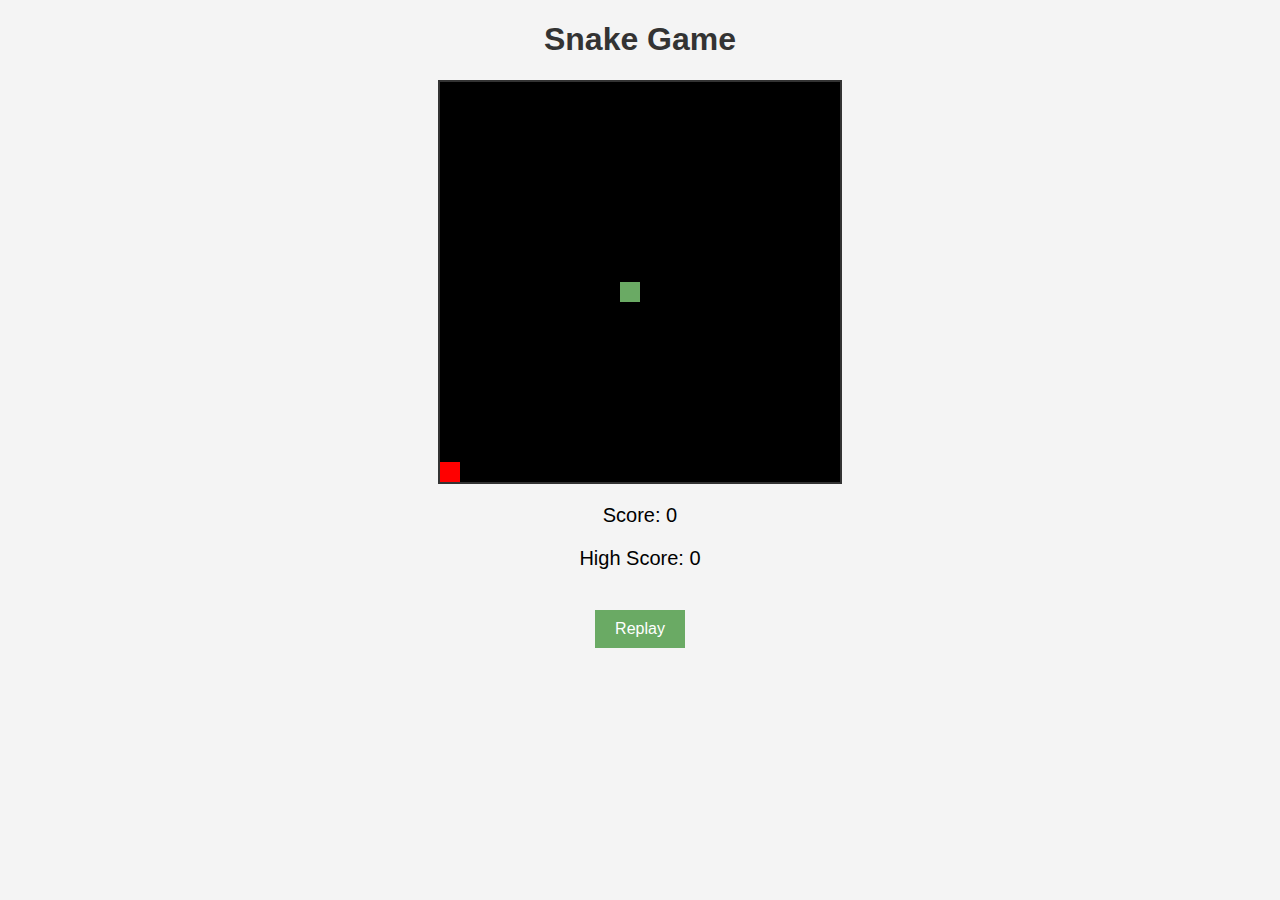
<file: AI.html>
<!DOCTYPE html>
<html lang="en">
<head>
    <meta charset="UTF-8">
    <meta name="viewport" content="width=device-width, initial-scale=1.0">
    <title>Snake Game</title>
    <style>
        body {
            font-family: Arial, sans-serif;
            text-align: center;
            margin: 0;
            padding: 0;
            background-color: #f4f4f4;
        }

        canvas {
            border: 2px solid #333;
            margin: 20px auto;
            display: block;
            background-color: #000;
        }

        h1 {
            color: #333;
        }

        #score, #highScore {
            font-size: 20px;
            margin-top: 10px;
        }

        #replay {
            margin-top: 20px;
            padding: 10px 20px;
            font-size: 16px;
            background-color: #6aaa64;
            color: white;
            border: none;
            cursor: pointer;
        }

        #replay:hover {
            background-color: #5c8c57;
        }
    </style>
</head>
<body>
    <h1>Snake Game</h1>
    <canvas id="gameCanvas" width="400" height="400"></canvas>
    <p id="score">Score: 0</p>
    <p id="highScore">High Score: 0</p>
    <button id="replay" onclick="restartGame()">Replay</button>
    <script>
        const canvas = document.getElementById("gameCanvas");
        const ctx = canvas.getContext("2d");

        const box = 20; // Size of each grid square
        let score = 0;
        let highScore = 0;

        let snake = [{ x: 9 * box, y: 10 * box }]; // Snake array with initial position
        let food = { x: Math.floor(Math.random() * 20) * box, y: Math.floor(Math.random() * 20) * box }; // Random food position

        let direction = null;
        let game;

        // Listen for arrow key presses
        document.addEventListener("keydown", event => {
            if (event.key === "ArrowUp" && direction !== "DOWN") direction = "UP";
            else if (event.key === "ArrowDown" && direction !== "UP") direction = "DOWN";
            else if (event.key === "ArrowLeft" && direction !== "RIGHT") direction = "LEFT";
            else if (event.key === "ArrowRight" && direction !== "LEFT") direction = "RIGHT";
        });

        function draw() {
            // Draw background
            ctx.fillStyle = "#000";
            ctx.fillRect(0, 0, canvas.width, canvas.height);

            // Draw snake
            for (let i = 0; i < snake.length; i++) {
                ctx.fillStyle = i === 0 ? "#6aaa64" : "#c9b458"; // Head is green, body is yellow
                ctx.fillRect(snake[i].x, snake[i].y, box, box);
            }

            // Draw food
            ctx.fillStyle = "#ff0000"; // Food is red
            ctx.fillRect(food.x, food.y, box, box);

            // Move snake
            let headX = snake[0].x;
            let headY = snake[0].y;

            if (direction === "UP") headY -= box;
            if (direction === "DOWN") headY += box;
            if (direction === "LEFT") headX -= box;
            if (direction === "RIGHT") headX += box;

            // Check if snake eats food
            if (headX === food.x && headY === food.y) {
                score++;
                document.getElementById("score").innerText = `Score: ${score}`;
                food = {
                    x: Math.floor(Math.random() * 20) * box,
                    y: Math.floor(Math.random() * 20) * box
                };
            } else {
                snake.pop(); // Remove tail if not eating food
            }

            // Add new head to snake
            const newHead = { x: headX, y: headY };

            // Check collisions
            if (headX < 0 || headY < 0 || headX >= canvas.width || headY >= canvas.height || collision(newHead, snake)) {
                clearInterval(game);
                updateHighScore();
                alert("Game Over! Your score: " + score);
            }

            snake.unshift(newHead);
        }

        function collision(head, snake) {
            for (let i = 0; i < snake.length; i++) {
                if (head.x === snake[i].x && head.y === snake[i].y) {
                    return true;
                }
            }
            return false;
        }

        function updateHighScore() {
            if (score > highScore) {
                highScore = score;
                document.getElementById("highScore").innerText = `High Score: ${highScore}`;
            }
        }

        function restartGame() {
            clearInterval(game);
            updateHighScore();
            score = 0;
            document.getElementById("score").innerText = `Score: ${score}`;
            direction = null;
            snake = [{ x: 9 * box, y: 10 * box }];
            food = { x: Math.floor(Math.random() * 20) * box, y: Math.floor(Math.random() * 20) * box };
            game = setInterval(draw, 100);
        }

        // Initialize game
        game = setInterval(draw, 100);
    </script>
</body>
</html>
</file>
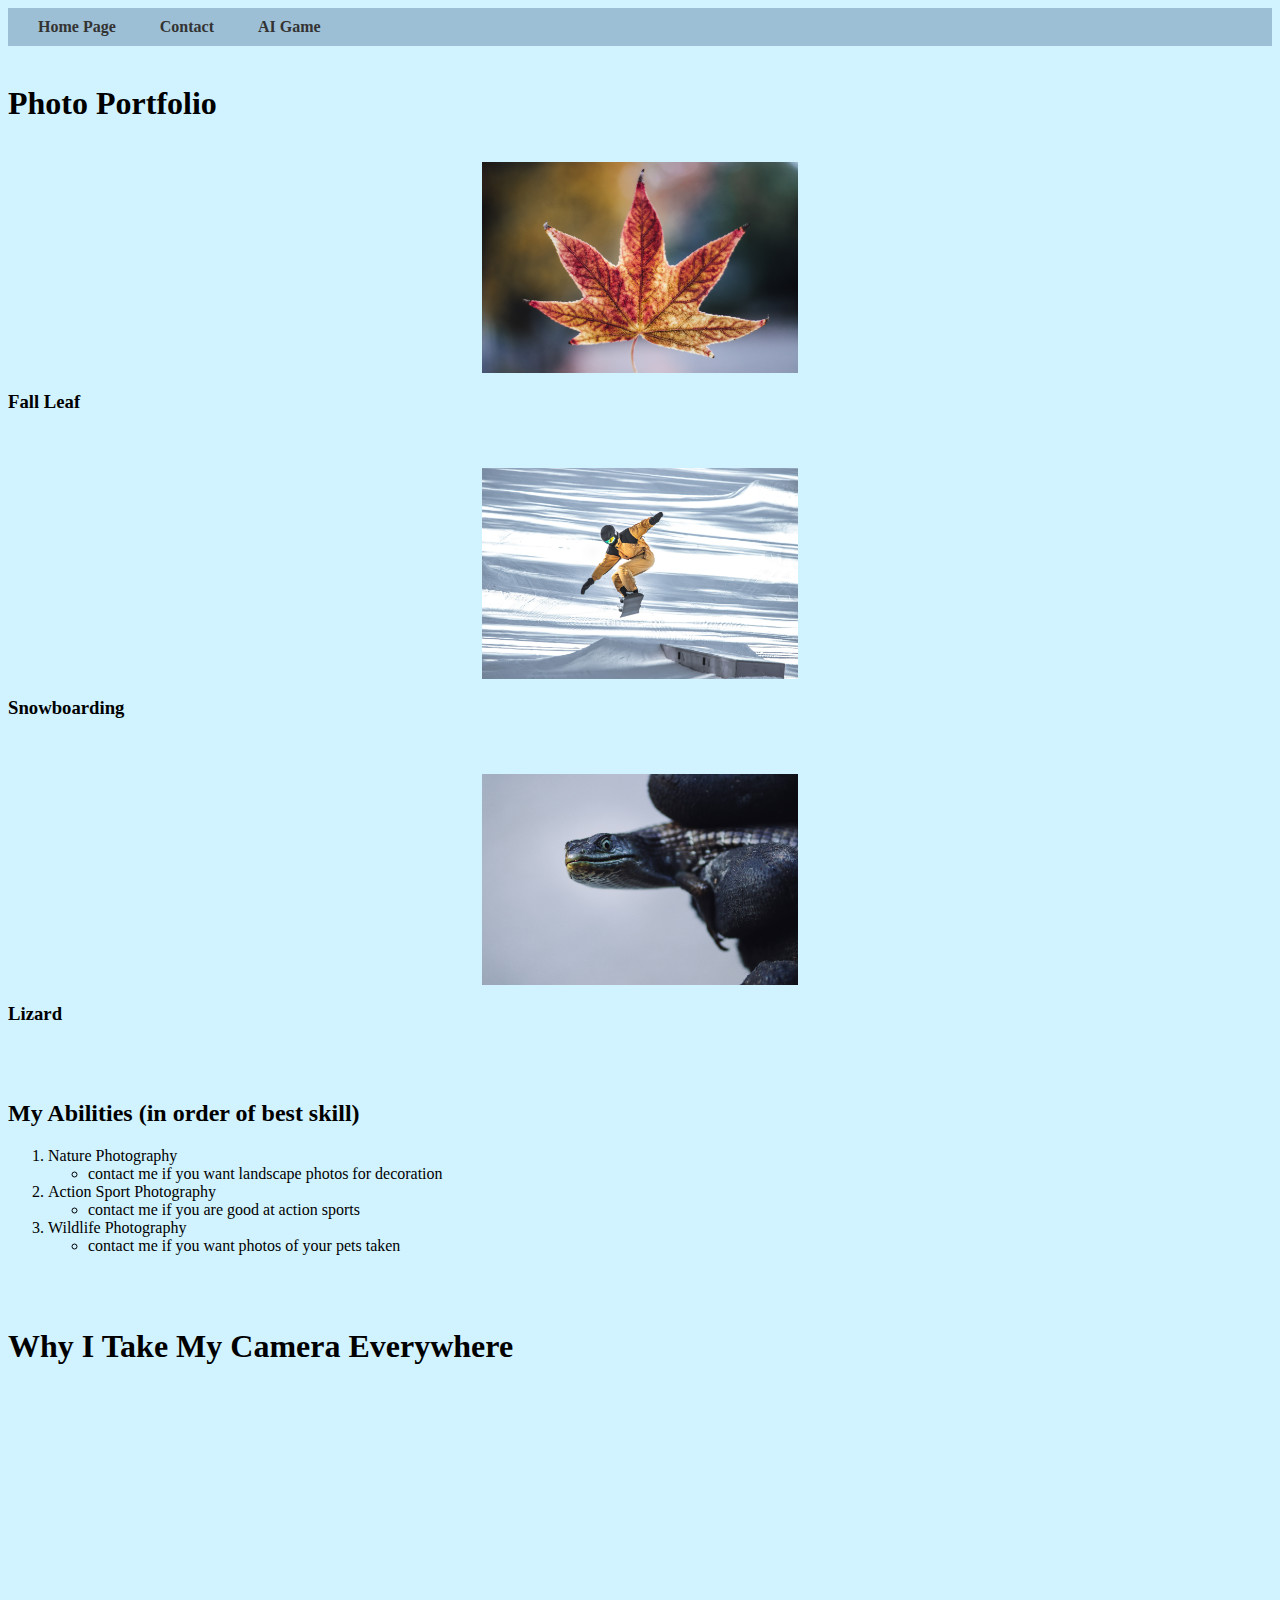
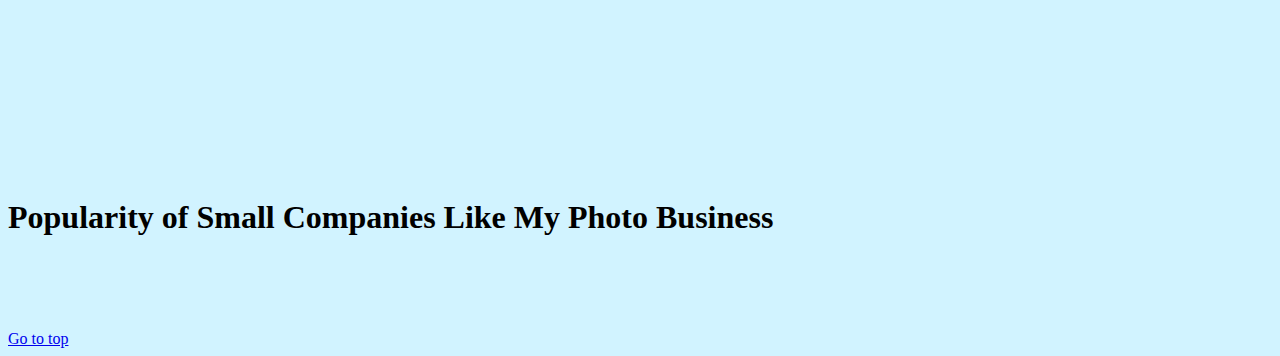
<file: scratch.html>
<!DOCTYPE html>
<html lang="en">
<head>
    <meta charset="UTF-8">
    <meta name="viewport" content="width=device-width, initial-scale=1.0">
    <title>Scratch</title>
    <link rel="stylesheet" type="text/css" href="css/scratch.css">
</head>
<body style="background-color: rgb(209, 243, 255);">
    <div>
         <nav>
            <a href="index.html">Home Page</a>
            <a href="contact.html">Contact</a>
            <a href="AI.html">AI Game</a>
         </nav>
    </div>
    <br>
    <!--Main Page-->
    <div>
        <h1>Photo Portfolio</h1>
        <br>
        <img src="assets/img/Leaf.jpg" alt="Leaf" width="500">
        <h3>Fall Leaf</h3>
        <br><br>
        <img src="assets/img/Snowboarding.jpg" alt="Snowboarding" width="500">
        <h3>Snowboarding</h3>
        <br><br>
        <img src="assets/img/Lizard.jpg" alt="Lizard" width="500">
        <h3>Lizard</h3>
    </div>   
    <br><br>
    <div>
        <h2>My Abilities (in order of best skill)</h2>
        <ol>
            <li>Nature Photography</li>
                <ul>
                    <li>contact me if you want landscape photos for decoration</li>
                </ul>
            <li>Action Sport Photography</li>
                <ul>
                    <li>contact me if you are good at action sports</li>
                </ul>
            <li>Wildlife Photography</li>
                <ul>
                    <li>contact me if you want photos of your pets taken</li>
                </ul>
        </ol>
        <br><br>
    </div>
   
        <h1>Why I Take My Camera Everywhere</h1>
        <iframe width="560" height="315" src="https://www.youtube.com/watch?v=UTaKHqvmot8" title="YouTube video player" frameborder="0" allow="autoplay; encrypted-media" allowfullscreen></iframe>

<br><br><br><br><br>
    <h1>Popularity of Small Companies Like My Photo Business</h1>
    <div class='tableauPlaceholder' id='viz1745431121326' style='position: relative'><noscript><a href='#'><img alt='Popularity of Small Companies ' src='https:&#47;&#47;public.tableau.com&#47;static&#47;images&#47;Bo&#47;Book1_17454310917260&#47;PopularityofSmallCompanies&#47;1_rss.png' style='border: none' /></a></noscript><object class='tableauViz'  style='display:none;'><param name='host_url' value='https%3A%2F%2Fpublic.tableau.com%2F' /> <param name='embed_code_version' value='3' /> <param name='site_root' value='' /><param name='name' value='Book1_17454310917260&#47;PopularityofSmallCompanies' /><param name='tabs' value='no' /><param name='toolbar' value='yes' /><param name='static_image' value='https:&#47;&#47;public.tableau.com&#47;static&#47;images&#47;Bo&#47;Book1_17454310917260&#47;PopularityofSmallCompanies&#47;1.png' /> <param name='animate_transition' value='yes' /><param name='display_static_image' value='yes' /><param name='display_spinner' value='yes' /><param name='display_overlay' value='yes' /><param name='display_count' value='yes' /><param name='language' value='en-US' /><param name='filter' value='publish=yes' /></object></div>                <script type='text/javascript'>                    var divElement = document.getElementById('viz1745431121326');                    var vizElement = divElement.getElementsByTagName('object')[0];                    vizElement.style.width='100%';vizElement.style.height=(divElement.offsetWidth*0.75)+'px';                    var scriptElement = document.createElement('script');                    scriptElement.src = 'https://public.tableau.com/javascripts/api/viz_v1.js';                    vizElement.parentNode.insertBefore(scriptElement, vizElement);                </script>

    <br><br><br><br>
        <a href="#top">Go to top</a>
</body>
</html>
</file>
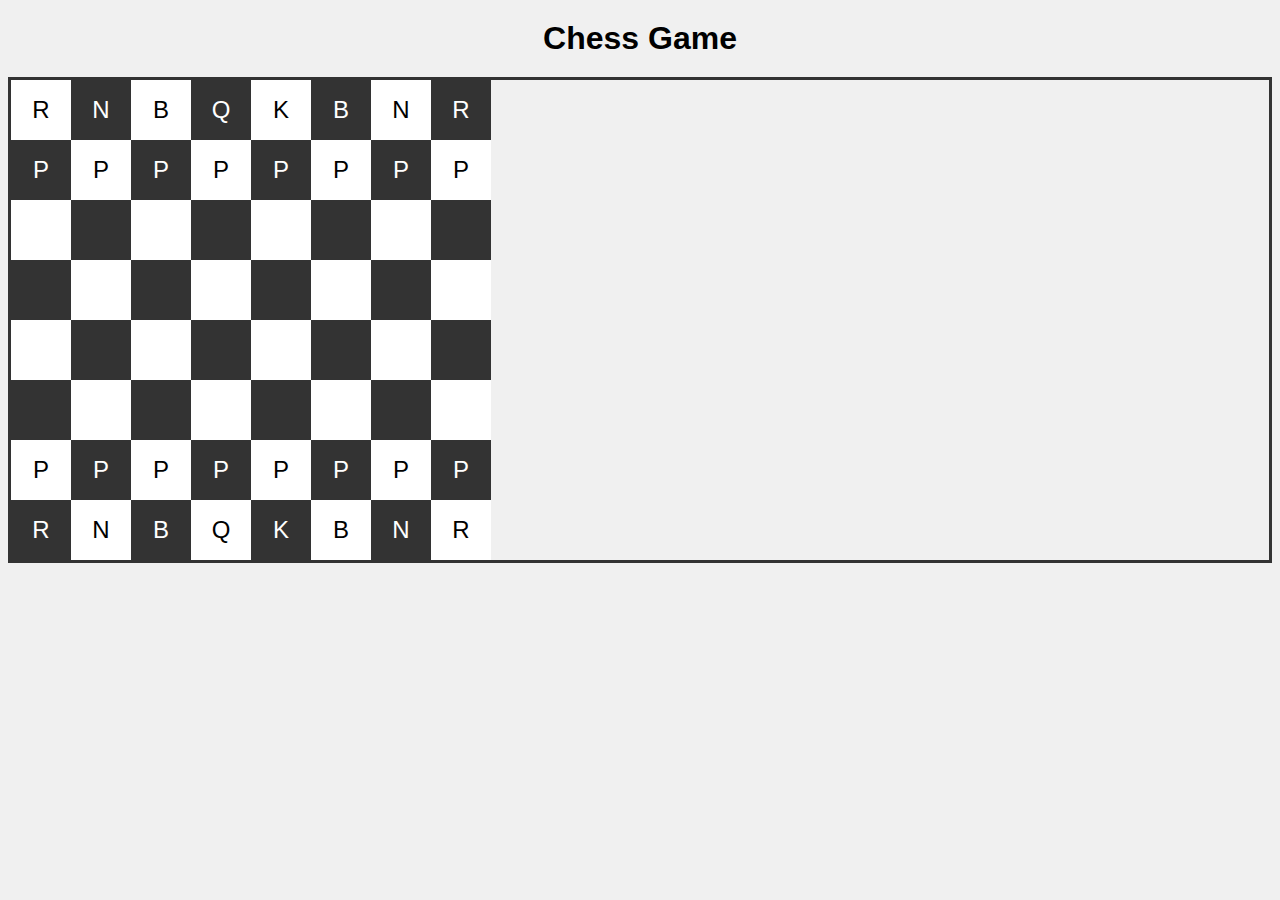
<file: webapp.html>
<!DOCTYPE html>
<html lang="en">
<head>
    <meta charset="UTF-8">
    <meta name="viewport" content="width=device-width, initial-scale=1.0">
    <title>Chess Game</title>
    <style>
        body {
            font-family: Arial, sans-serif;
            text-align: center;
            background-color: #f0f0f0;
        }
        h1 {
            margin: 20px;
        }
        .chess-board {
            display: grid;
            grid-template-columns: repeat(8, 60px);
            grid-template-rows: repeat(8, 60px);
            margin: 20px auto;
            border: 3px solid #333;
        }
        .tile {
            width: 60px;
            height: 60px;
            display: flex;
            align-items: center;
            justify-content: center;
            font-size: 24px;
        }
        .white {
            background-color: #fff;
        }
        .black {
            background-color: #333;
            color: #fff;
        }
    </style>
</head>
<body>
    <h1>Chess Game</h1>
    <div id="chessBoard" class="chess-board"></div>
    
    <script>
        const pieces = {
            0: ['R', 'N', 'B', 'Q', 'K', 'B', 'N', 'R'], // Black major pieces
            1: Array(8).fill('P'), // Black pawns
            6: Array(8).fill('P'), // White pawns
            7: ['R', 'N', 'B', 'Q', 'K', 'B', 'N', 'R']  // White major pieces
        };

        const board = [];

        function createBoard() {
            const chessBoard = document.getElementById('chessBoard');
            let isWhite = true;

            for (let i = 0; i < 8; i++) {
                board[i] = [];
                for (let j = 0; j < 8; j++) {
                    const tile = document.createElement('div');
                    tile.className = `tile ${isWhite ? 'white' : 'black'}`;
                    board[i][j] = tile;

                    // Add pieces
                    if (pieces[i]) {
                        tile.innerText = pieces[i][j] || '';
                    }

                    chessBoard.appendChild(tile);
                    isWhite = !isWhite;
                }
                isWhite = !isWhite; // Alternate rows
            }
        }

        createBoard();

        // Simple starting point for user interaction
        alert('Drag and drop pieces to move them! Note: AI functionality not implemented yet.');
    </script>
</body>
</html>
</file>
<file: css/scratch.css>
.common{
    text-align: center;
    font-family: 'Franklin Gothic Medium', 'Arial Narrow', Arial, sans-serif;
}

.header{
    height: 100px;
    background-color: rgb(0, 0, 0);
    color: white;
    line-height: 100px;
    font-size: xx-large;
}

.mainbody{
    background-color: white;

}

.footer{
    background-color: black;
    color: white;
    position: fixed;
    bottom: 0px;
    left: 1px;
    right: 1px;
    height: 25px;
    padding-top: 15px;
}

img{
    display: block;
    margin-left: auto;
    margin-right: auto;
    width: 25%;
}

nav{
    background-color: rgb(157, 191, 213);
    padding: 10px;
    overflow: hidden;
}

nav a{
    font-size: 16px;
    font-weight: bold;
    text-decoration: none;
    color: #333;
    padding: 20px;
}

nav a:hover{
    background-color: #ccc;
}
</file>
